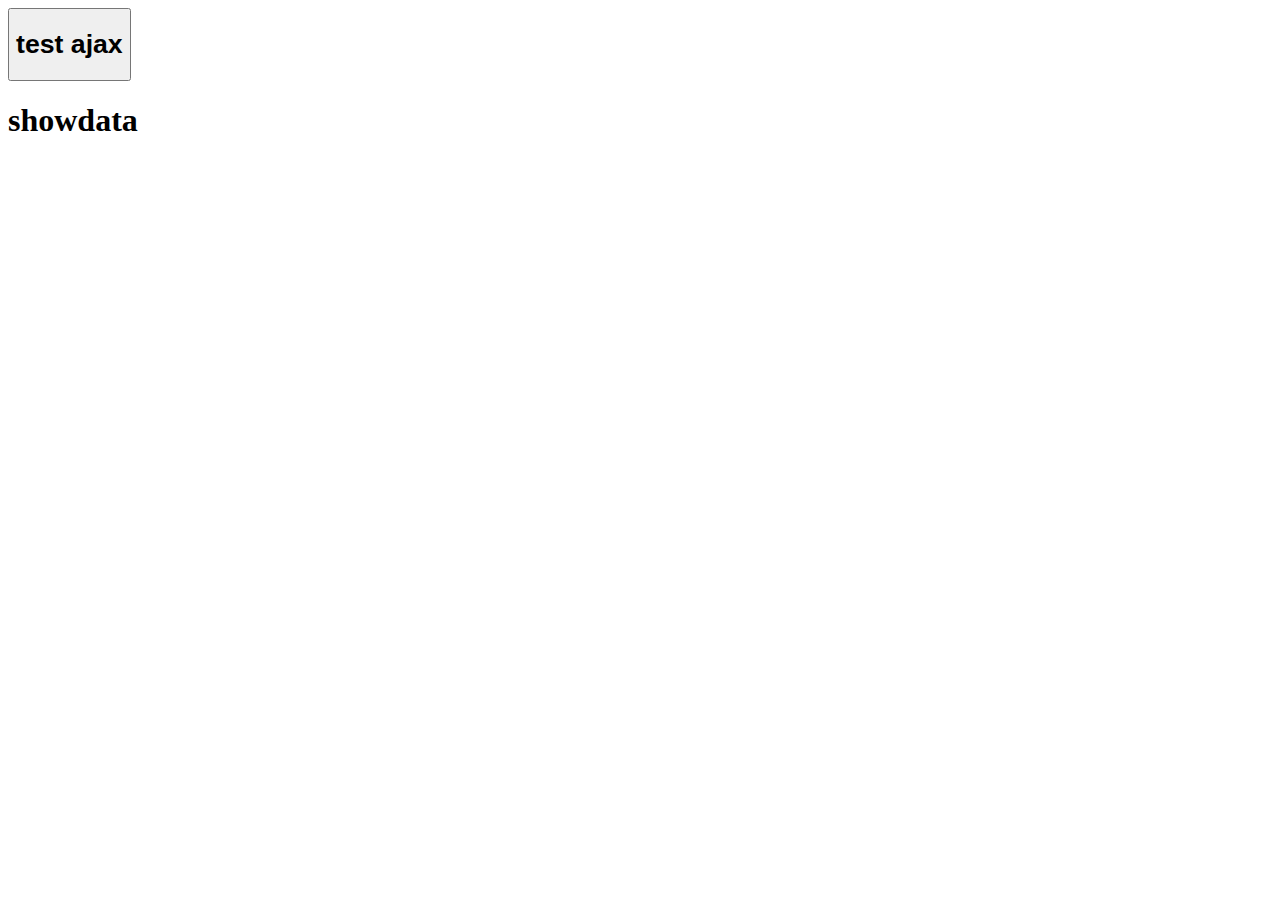
<file: wwj/templates/test_ajax.html>
<!DOCTYPE html>
<html>
  <head>
    <title>HTML5</title>
    <script src="http://libs.baidu.com/jquery/1.8.2/jquery.min.js"></script>
  </head>
<body>
<button id="testajax"><h1>test ajax</h1></button>

<br>

<h1 id="showdata">showdata</h1>

<script type="text/javascript">
$("#testajax").click(function(){
    //403
    $.post('/wwj/edit_meet_info/1', {username: 'wwj',password:'56'}, function(data) {
      //alert('1')
      $("#showdata").html(data)
    //optional stuff to do after success
      });
  /* Act on the event */
});

</script>
</body>
</html>
</file>
